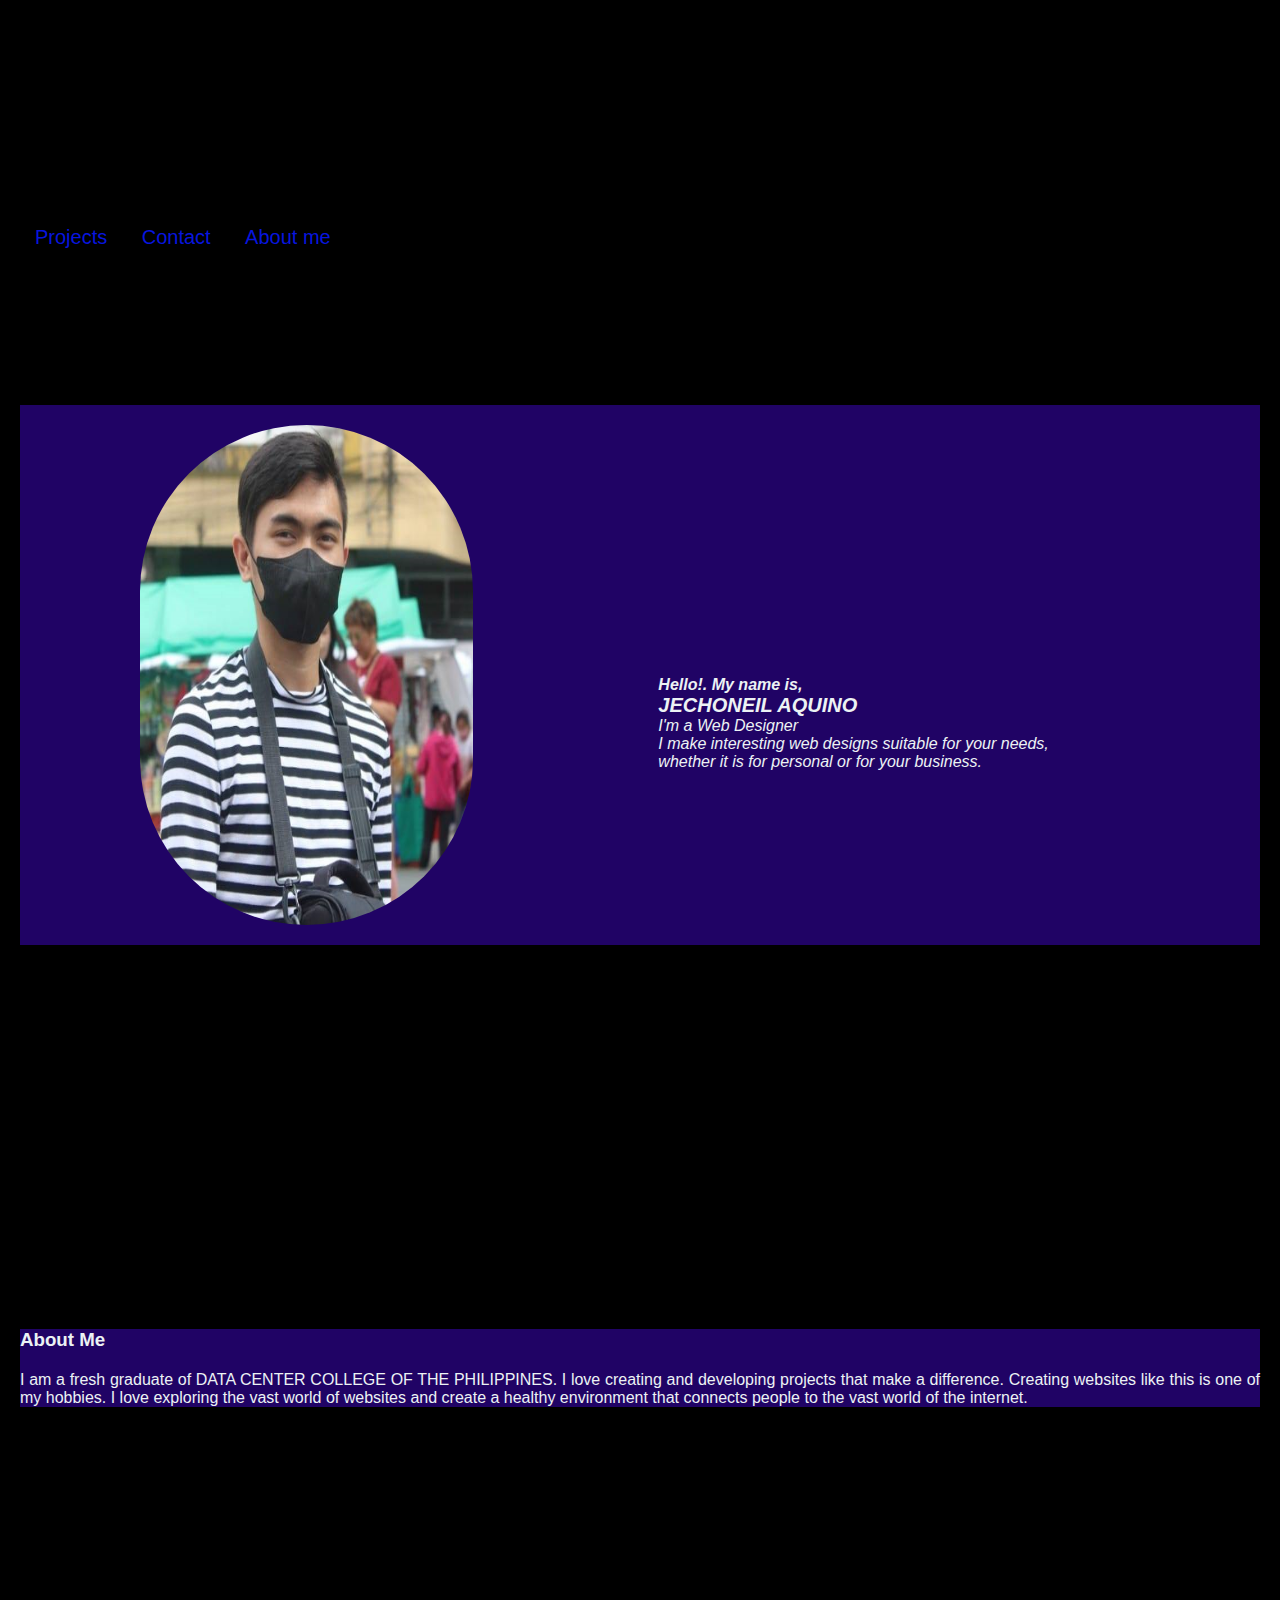
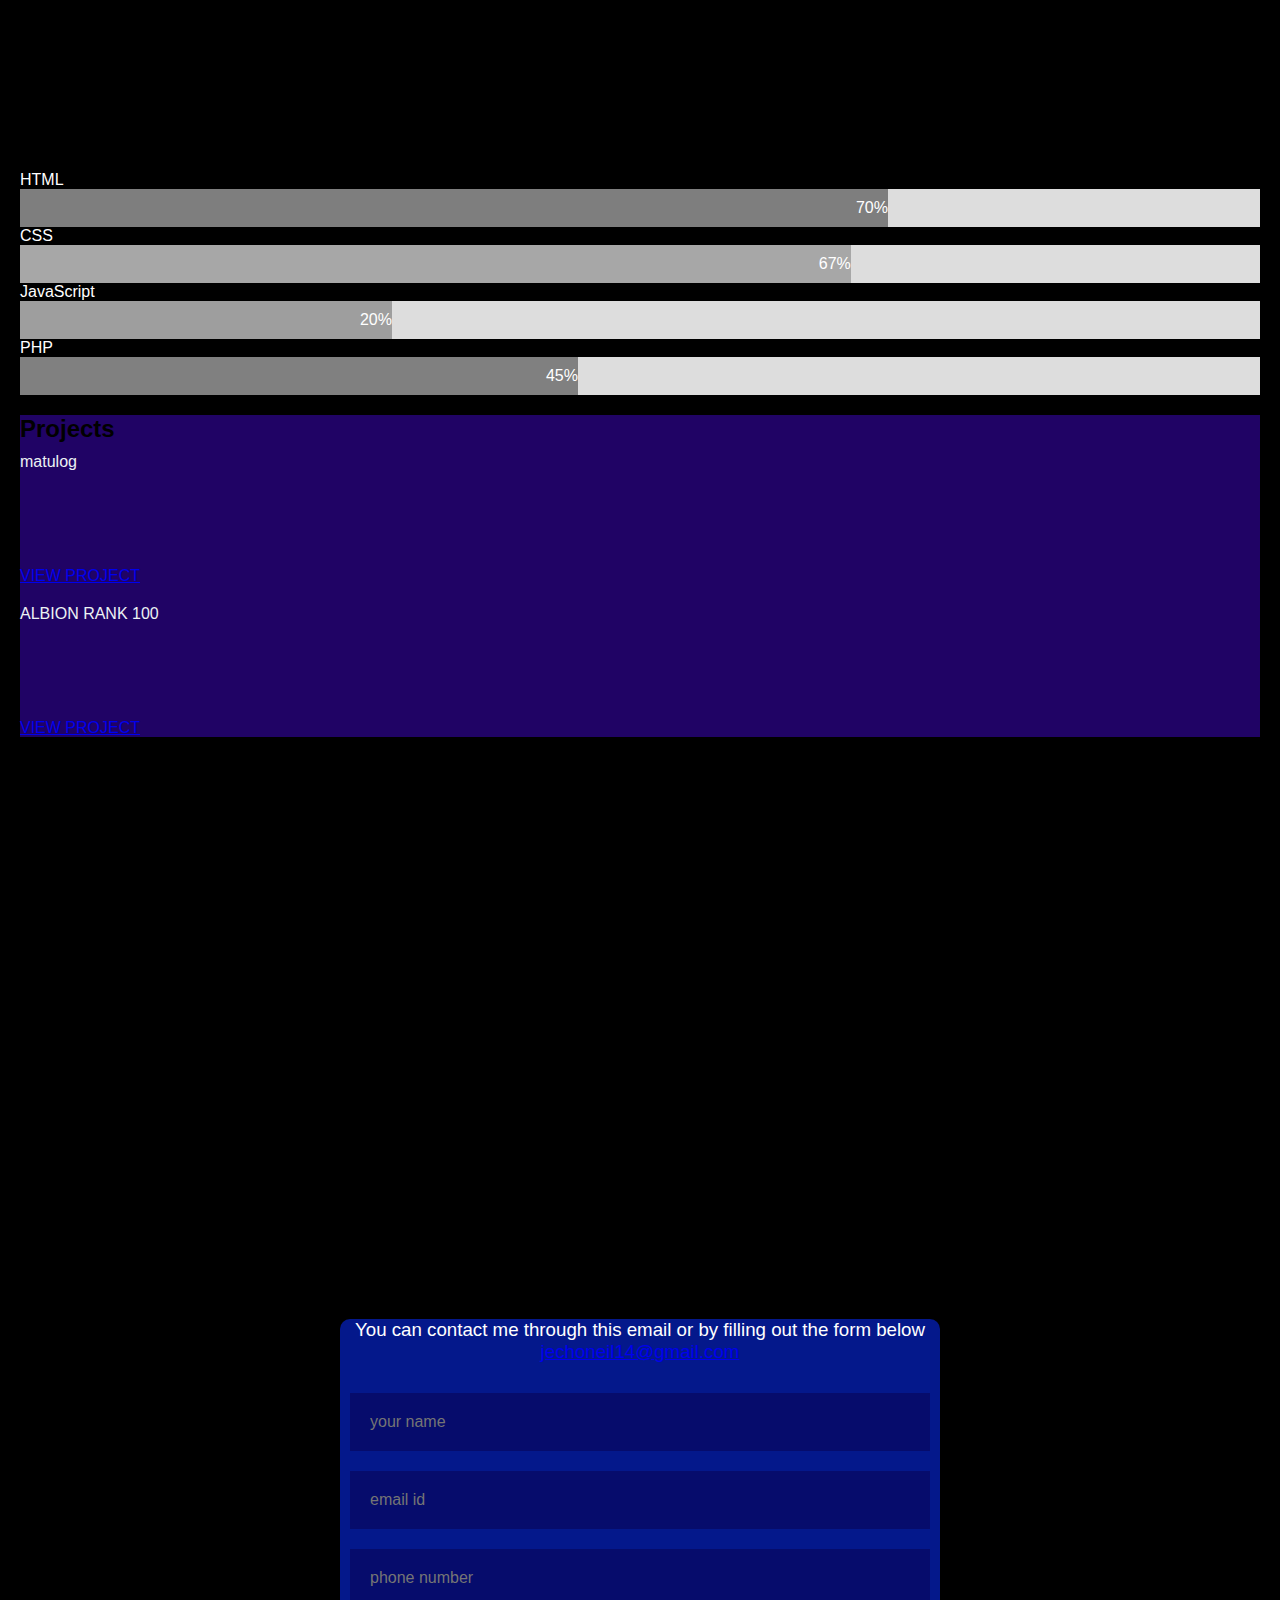
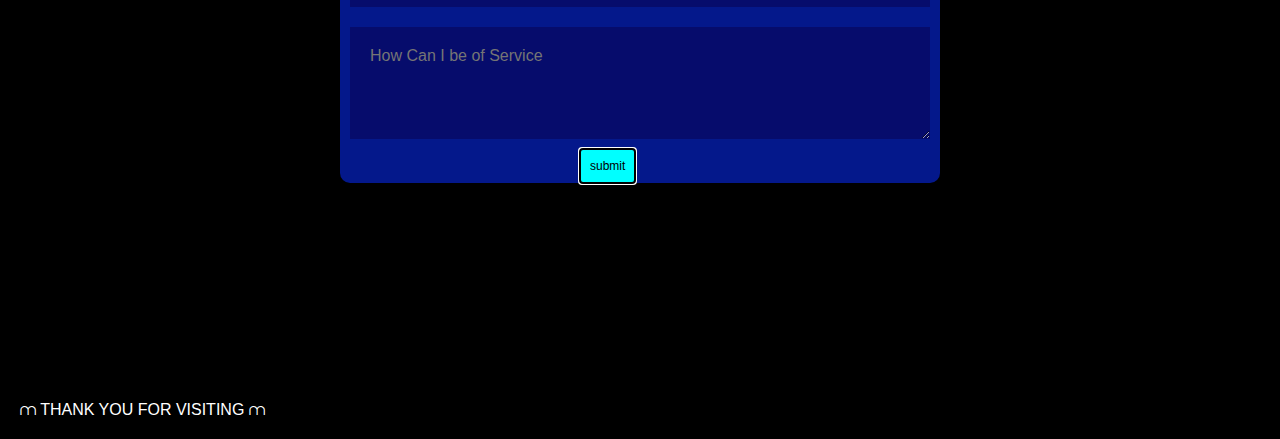
<file: index.html>
<!DOCTYPE html>
<html lang="en">
<meta charset="UTF-8">
<meta name="viewport" content="width=device-width, initial-scale=1.0">
<title>My Portfolio</title>
    <link rel="stylesheet"href="style.css">
    <!--image and navigation-->
        <header>
       
                <div class="navigation">
                    <nav>                   
                        <a href="#projects">Projects</a>
                        <a href="#contact">Contact</a>
                        <a href="#about me">About me</a>
                        
                    </nav>
                </div>
           </div>
        </div>

    </header>
 <section> 
 <div class = "container">

        <div class = "image"> <img src="pic.png">
        </div>
        
        <div class="text"><h1> 
            <div class="text1"> <p>
                Hello!. My name is, 
            </p> 
        </div class = "text0">
            JECHONEIL AQUINO</h1>

            <div class="text2">
              I'm a Web Designer <p> I make interesting web designs suitable for your needs,</p>
              <p>whether it is for personal or for your business.</p>
                
            </section>

<!--body-->
        
            <section id="about me">

                <h3> About Me</h3>
                <div class="about"> <p>
                    I am a fresh graduate of DATA CENTER COLLEGE OF THE PHILIPPINES. I love creating and developing projects that make a difference.
                    Creating websites like this is one of my hobbies. I love exploring the vast world of websites and create a healthy environment that
                    connects people to the vast world of the internet. </p>
                </div>
            </section>
  


     
    

    <p>HTML</p>

    <div class="contain">


        <div class="skills html">70%</div>
      </div>
      
      <p>CSS</p>
      <div class="contain">
        <div class="skills css">67%</div>
      </div>
      
      <p>JavaScript</p>
      <div class="contain">
        <div class="skills js">20%</div>
      </div>
      
      <p>PHP</p>
      <div class="contain">
        <div class="skills php">45%</div>
      </div>




<section id="projects">
    <h2>Projects</h2>
    <p>matulog  </p>
    <div class="project"> 
      
        <a href="link-to-project.com" target="">View Project</a>
    </div>
    <p> ALBION RANK 100 </p>
    <div class="project">  
        <a href="link-to-project.com" target="_blank">View Project</a>
    </div>

</section>


    <!--FORM-->
<div class="cont" id="contact"> 
    
   
    <form action="connect.php" method="post"> 
        <h3>You can contact me through this email or by filling out the form below<div class="mail">
        <a href="mailto:jechoneil14@gmail.com">jechoneil14@gmail.com</a></div> 
        </h3>
    <input type="text" name="Name" placeholder="your name" required>
    <input type="email" name="Email" placeholder="email id" required>
    <input type="text" name="Phone" placeholder="phone number" required>
    <textarea name="Mes" rows="4" placeholder="How Can I be of Service"></textarea>
    <div><button type="submit">submit</button></div>
    </form>


</div>


<footer>
    <p>&capcap; THANK YOU FOR VISITING &capcap;</p>
</footer>

</body>
</html>
<style>
</file>
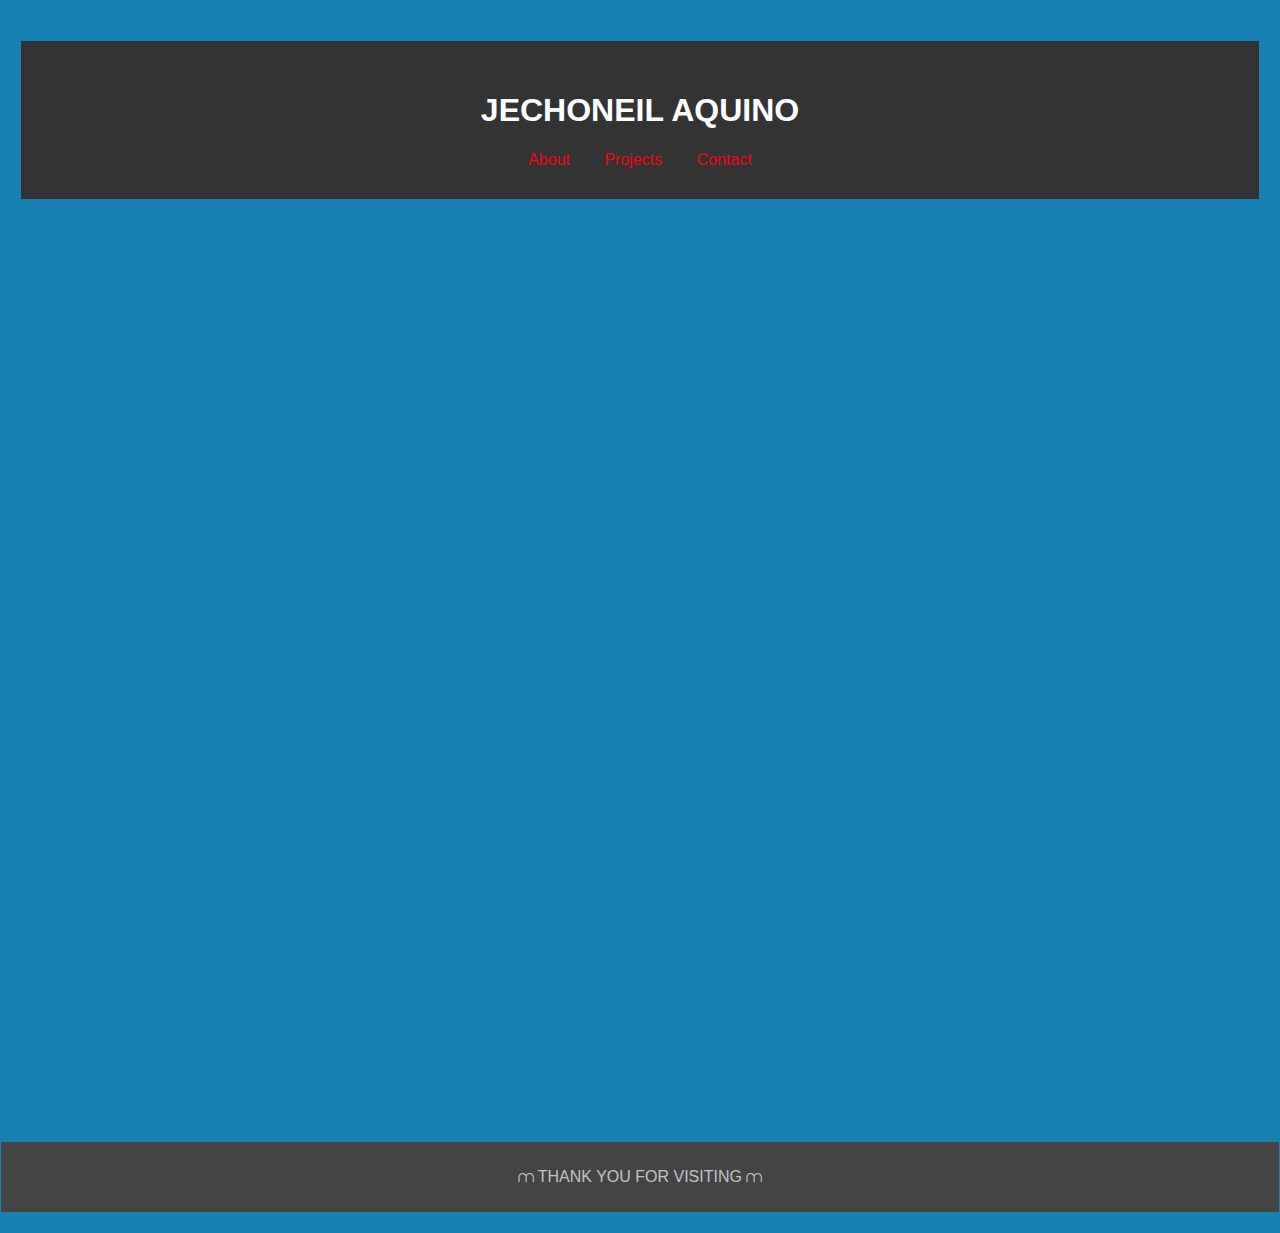
<file: myweb/index.html>
<!DOCTYPE html>
<html lang="en">
    <link rel="stylesheet"href="style.css">
    <div>
    <header>
       
        <h1>JECHONEIL AQUINO</h1>
        <nav>
            <a href="#about">About</a>
            <a href="#projects">Projects</a>
            <a href="#contact">Contact</a>
        </nav>
        </header>
    </div>
<head>
    <meta charset="UTF-8">
    <meta name="viewport" content="width=device-width, initial-scale=1.0">
    <title>My Portfolio</title>
    

    
<section id="about">
    <div class="pic"></div><img src=pic.png></div>


    <h2>About Me</h2>
    <div  class="about">
        <p> Hi, I'm Jechoneil Aquino. Nice to meet you. 
        </p>
    </div>
   <div class= about >
   
    <p>
        I am a fresh graduate of DATA CENTER COLLEGE OF THE PHILIPPINES. I love creating and developing projects that make a difference.
        Creating websites like this is one of my hobbies. I love exploring the vast world of websites and create a healthy environment that
        connects people to the vast world of the internet. 
    </p>

   </div>

</section>


<section id="projects">
    <h2>Projects</h2>
    <div class="project">

       <h3>POTFOLIO</h3>

        <p>HTML PORTFOLIO </p>
        <a href="link-to-project.com" target="_blank"> View Project</a>
    </div>
  
    <div class="project">
        <h3>Unknown</h3>
        <p> </p>
        <a href="link-to-project.com" target="_blank">View Project</a>
    </div>

</section>

<section id="contact">
   
    <h2>Contact Me</h2>
    <div class= "contact">
        <p>If you’d like to get in touch, feel free to reach out through email: </p> 
        <p><a href="mailto:jechoneil14@gmail.com">jechoneil14@gmail.com</a></p>
    </div>


</section>

<footer>
    <p>&capcap; THANK YOU FOR VISITING &capcap;</p>
</footer>

</body>
</html>
<style>
</file>
<file: style.css>
@keyframes fadeIn {
    from {
        opacity: 0;
    }
    to {
        opacity: 1;
    }
}

@keyframes slideIn {
    from {
        opacity: 0;
        transform: translateY(20px);
    }
    to {
        opacity: 1;
        transform: translateY(0);
    }
}


.container {
   
    margin-left: 100px;
    display: grid;
    align-items: center; 
    grid-template-columns: 1fr 1fr 1fr;
    column-gap: 5px;
    margin-bottom: 1in;
    display: flex;
   }
   
   img {
     width: 70%;
     height:60vh;
     border-radius: 200px;
     padding: 20px;
     display: flex;
   }
   .text1{
    font-size: medium;
    transition: color 0.3sS;
   }
   .text1:hover{
    transform: color rgb(52, 1, 255)
   }
   
   .text {
    margin-top: 1in;
     font-size: 10px;
     font-style: italic;
   }


   .text0{
    font-size: large;
   }    
   .text0:hover{

    color: #1100ffb0;
   }









.navigation{
    margin-top: 1in;

    text-align: justify;
}


.text2{
    font-size: medium;

}   
header {
    background: #000000;
    color: #ecf2f4;
    padding: 20px 0;
    margin: 90px auto;
    text-align: center;
    animation: fadeIn 1s ease;
    margin-bottom: 1in;

}

body {
    font-family: Arial, sans-serif;
    margin: 0;
    padding: 20px;
    background-color: #000000;
    color: #ffffff;
    overflow-x: auto;
    text-align: justify;
}

section {
    
    color: #ecf2f4;
    margin-bottom: 4in;
    max-width: 100%;
    background: #2f0492b0;
    transform: translateY(20px);
    animation: slideIn 0.5s forwards;
    flex: auto;

}

section:nth-child(even) {
    animation-delay: 0.1s;
}

section:nth-child(odd) {
    animation-delay: 0.2s;
}

nav {
    margin: 20px 0;
}

nav a {
    font-size: 20px;
    color: #0715df;
    margin: 0 15px;
    text-decoration: none;
    transition: color 0.3s;
}

nav a:hover {
    color: #ffcc00;
}



h2 {
    color: #000000;
    margin-bottom: 10px;
}
.aboutme{
    text-align: center;
}
.about{
    margin-bottom: 50px;
    text-align: justify;
    margin-top: 20px;
}

.project {
    margin-top: 1in;
    text-transform: uppercase;
    margin-bottom: 20px;
    transition: transform 0.3s;
}

.project:hover {
    transform: scale(1.02);



}

.contact{
    transition: transform 0.9s;
    text-align: center;
    color: #ecf2f4;

}
.contact:hover{
    transform: scale(1.3);
}

.contact1{
    color: #ecf2f4;
    text-align: center;
}









*{
    margin: 0;
    padding:0;
    box-sizing: border-box;
    font-family: 'poppins', sans-serif;

}
.cont{
        width: 100%;
        height: 100vh;
        background: rgb(0, 0, 0);
        display: flex;
        align-items: center;
        justify-content: center;
        border-radius: 10px;
        border-color: rgb(2, 0, 117);

    }
    
    form{

        background: rgb(4, 24, 139);
        display: flex;
        flex-direction: column;
        padding: 2vw, 4vw;
        width: 90%;
        max-width: 600px;
        border-radius: 10px;
        border-color: #010113;
        outline: 20px;
        transition: transform;
    }
    form h3{
        color: rgb(255, 255, 255);
        font-weight: 80;
        margin-bottom: 20px;
        text-align: center;
    }
    form input, form textarea{
        border: 0;
        margin: 10px;
        padding: 20px;
        outline: none;
        background: rgba(8, 0, 78, 0.5);
        font-size: 16px;
        color: #ffffff;
  
    }
    form button{

        padding: 10px;
        background-color: aqua;
        color: rgb(0, 0, 0);
        font-size: 12px;
        border: 10px;
        outline: auto;
        margin-left: 2.5in;
        
        
        
    }

    * {box-sizing:border-box}

/* Container for skill bars */
.contain {
  width: 100%; /* Full width */
  background-color: #ddd; /* Grey background */
}

.skills {
  text-align: right; /* Right-align text */
  padding-top: 10px; /* Add top padding */
  padding-bottom: 10px; /* Add bottom padding */
  color: white; /* White text color */
}

.html {width: 70%; background-color: #7e7e7e;} /* Green */
.css {width: 67%; background-color: #a7a7a7;} /* Blue */
.js {width: 30%; background-color: #9e9e9e;} /* Red */
.php {width: 45%; background-color: #808080;} /* Dark Grey */
</file>
<file: myweb/style.css>
@keyframes fadeIn {
    from {
        opacity: 0;
    }
    to {
        opacity: 1;
    }
}

@keyframes slideIn {
    from {
        opacity: 0;
        transform: translateY(20px);
    }
    to {
        opacity: 1;
        transform: translateY(0);
    }
}



body {
    margin: 20px;
    font-family: Arial, sans-serif;
    margin: 1px;
    padding: 20px 0;
    background-color: #1781b3;
    color: #333;
    overflow-x: hidden;
    text-align: justify;
}


header {

    background: #333;
    color: #fff;
    padding: 30px;
    text-align: center;
    animation: fadeIn 1s ease;
    margin: 20px;
    
}

nav {
    margin: auto;
}

nav a {
    color: #f10518;
    margin: 0 15px;
    text-decoration: none;
    transition: color 0.3s;
}

nav a:hover {
    color: #ffcc00;
    transform: scale(0.5s);
}

section {
    padding: 20px;
    margin: 20px auto;
    max-width: 800px;
    background: #f5f5f5;
    border-radius: 20px;
    opacity: 0;
    transform: translateY(20px);
    animation: slideIn 0.5s forwards;
}

section:nth-child(even) {
    animation-delay: 0.1s;
}

section:nth-child(odd) {
    animation-delay: 0.2s;
}

h2 {
    color: #000000;
    margin-bottom: 10px;
}
img{
    border-radius: 200px;
    width: 200px;
    height: 200px;
  
    
}


.about{

    margin-top: auto;
    transition: transform 0.3s;

    
}

.about:hover {
    transform: scale(1.02);
    color:royalblue;

}

.project {
    margin-top: 20px;
    transition: transform 0.3s;
}

.project:hover {

    transform: scale(1.02);
}

footer {
    text-align: center;
    padding: 10px 0;
    background: #444445;
    color: #ffffffb0;
    position: relative;
    bottom: 0;
    width: 100%;
}
</file>
